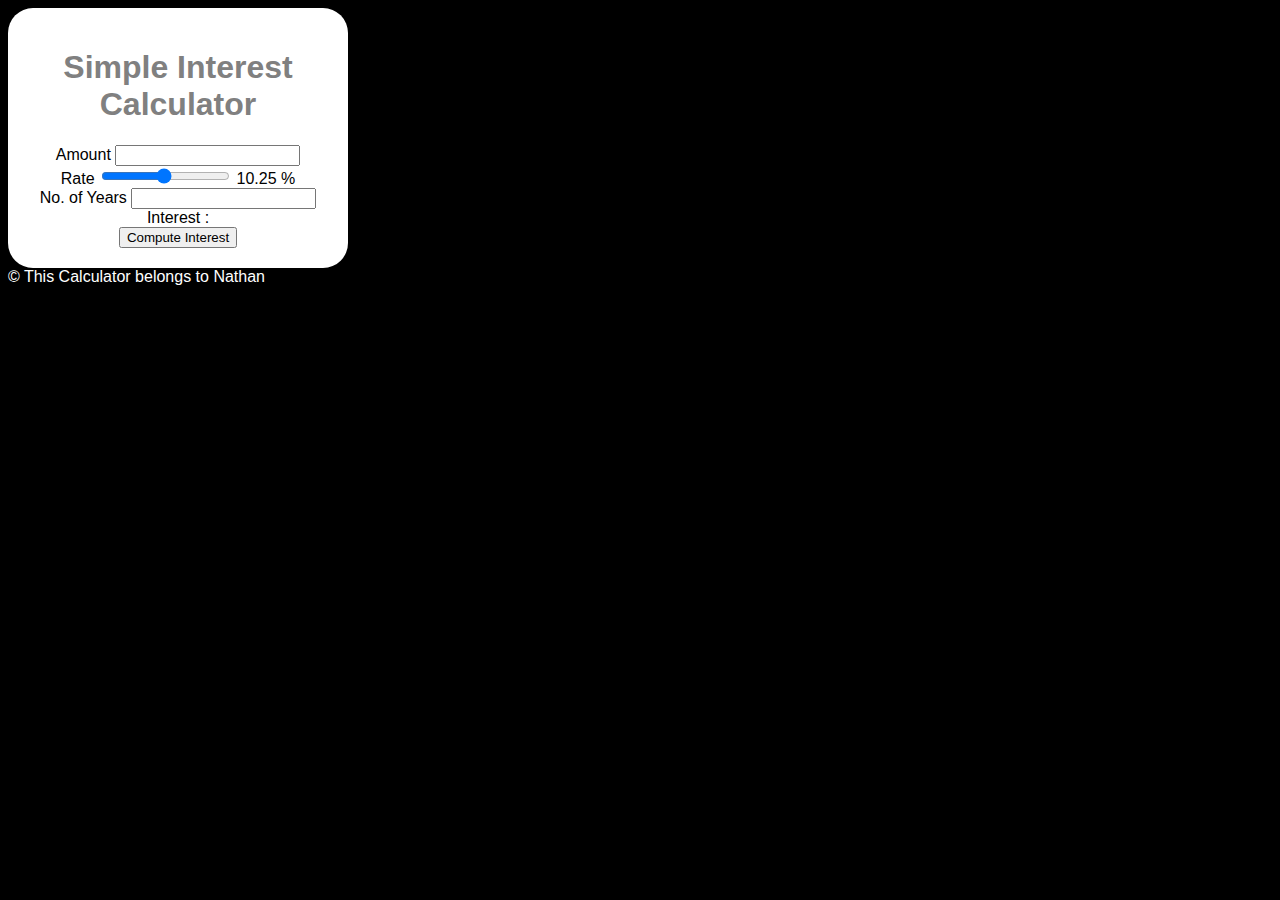
<file: vftvk-Simple-Interest-Calculator-master/index.html>
<!DOCTYPE html>
<html>
    <head>
        <title>Simple Interest Calculator</title>
        <script src="script.js"></script>
        <link rel="stylesheet" href="style.css">
    </head>
    <body>
        <div class='maindiv'>
            <h1>Simple Interest Calculator</h1>

            Amount 
            <input type="number"  id="principal" >  <br/>

            Rate
            <input type="range"  id="rate" 
                min=1 max=20 value=10.25 step=0.25
                onchange="updateRate()"
                >  
            <span id='rate_val'>
                10.25
            </span>%<br/>

            No. of Years
            <input type="number"  id="years" list=all_years>  
                <datalist id="all_years">
                    <option value="1">1</option>
                    <option value="2">2</option>
                    <option value="3">3</option>
                    <option value="4">4</option>
                    <option value="5">5</option>
                    <option value="6">6</option>
                    <option value="7">7</option>
                    <option value="8">8</option>
                    <option value="9">9</option>
                    <option value="10">10</option>
                </datalist>
            <br/>

            Interest :
            <span id="result"></span><br/>

            <button onclick="compute()">Compute Interest</button>

        </div>

        <footer>
            &#169; This Calculator belongs to Nathan
        </footer>
    </body>
</html>
</file>
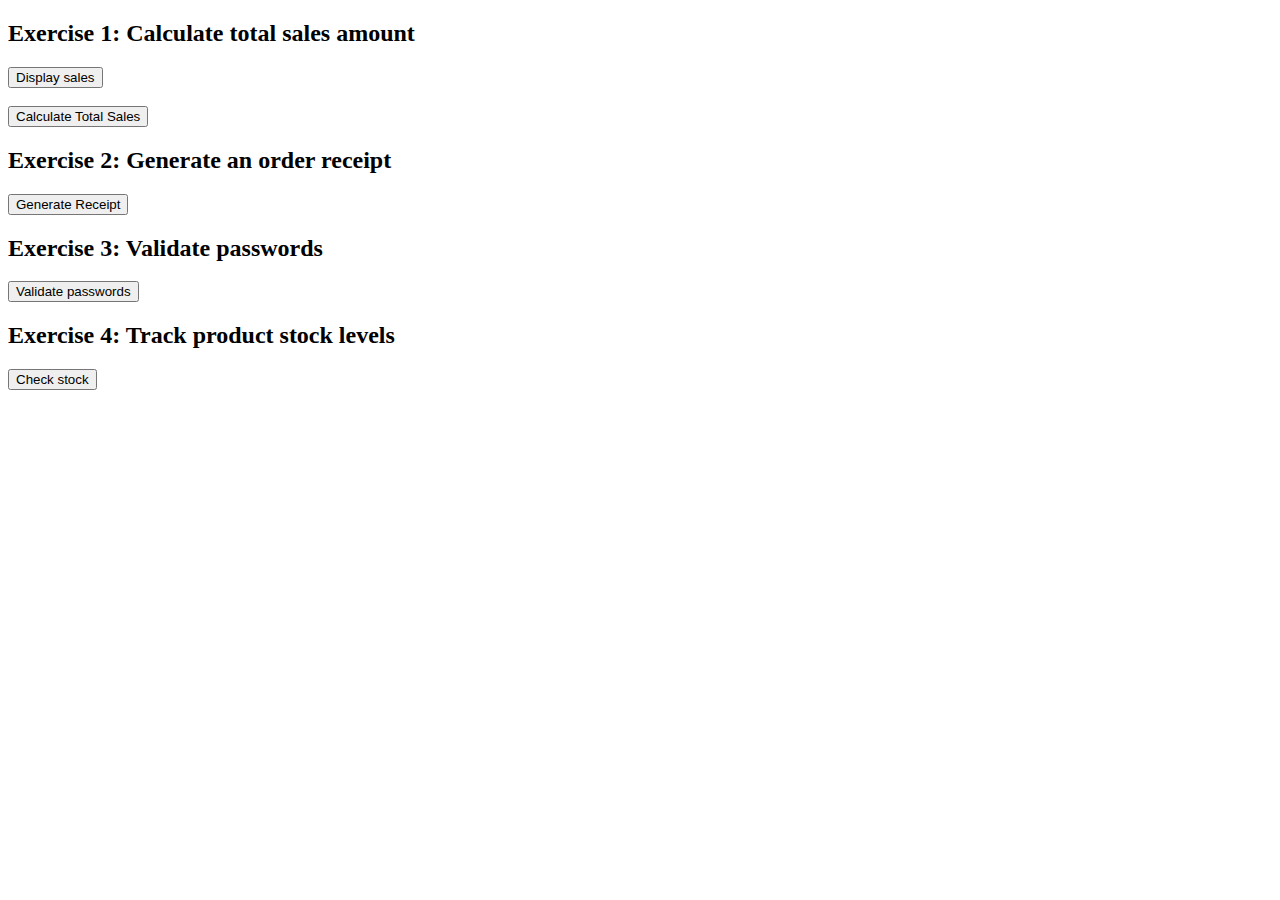
<file: jsProblemSolving.html>
<!DOCTYPE html>
<html>
<head>
    <title>Enhancing JavaScript Skills using JSFiddle</title>
    <script type="application/javascript" src="js-problem-solving.js"></script>
</head>

<body>
    <h2>Exercise 1: Calculate total sales amount</h2>
    <div id="sales"></div>
    <button class="sales-toggle" onclick="displaySales()">Display sales</button><br><br>

    <div id="sales-total"></div>
    <button class="calculate-sales" onclick="calculateTotalSales()">Calculate Total Sales</button>

    <h2>Exercise 2: Generate an order receipt</h2>
    <div id="receipt"></div>
    <button class="generate-receipt" onclick="generateReceipt()">Generate Receipt</button>

    <h2>Exercise 3: Validate passwords</h2>
    <div id='passwords'></div>
    <button id='validate-passwords' onclick='validatePasswords()'>Validate passwords</button>

    <h2>Exercise 4: Track product stock levels</h2>
    <div id='products'></div>
    <button id='check-stock' onclick='checkStockLevels()'>Check stock</button>
</body>
</html>
</file>
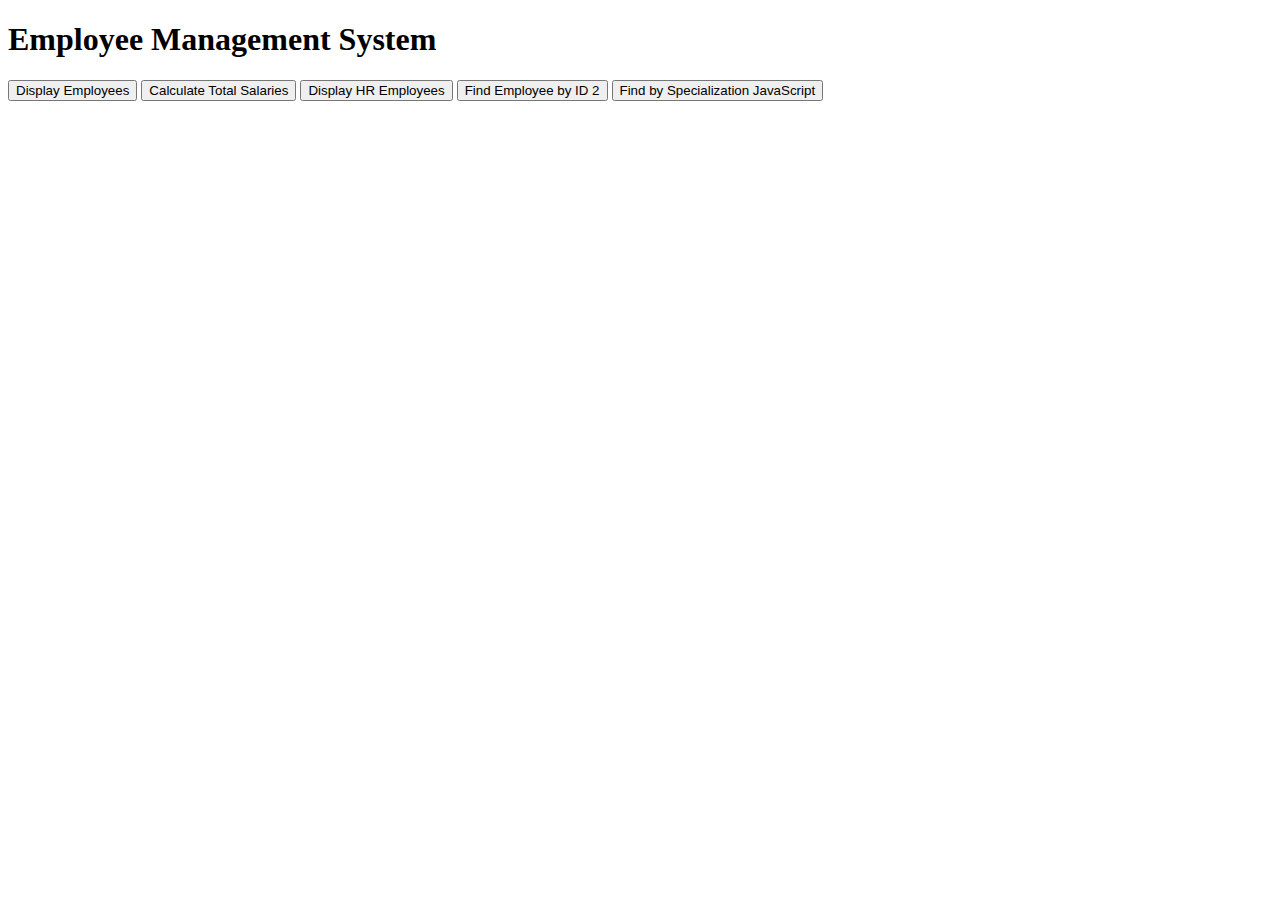
<file: employeeDetails/employee_details.html>
<!DOCTYPE html>
<html>
<head>
    <title>Employee Management System</title>
</head>
<body>
    <h1>Employee Management System</h1>
    
    <div>
        <button onclick="displayEmployees()">Display Employees</button>
        <button onclick="calculateTotalSalaries()">Calculate Total Salaries</button>
        <button onclick="displayHREmployees()">Display HR Employees</button>
        <button onclick="findEmployeeById(2)">Find Employee by ID 2</button>
        <button onclick="findBySpecializationJavascript()">Find by Specialization JavaScript</button>
    </div>

    <div id="employeesDetails"></div>
<script src="./employee_details.js"></script>
</body>
</html>
</file>
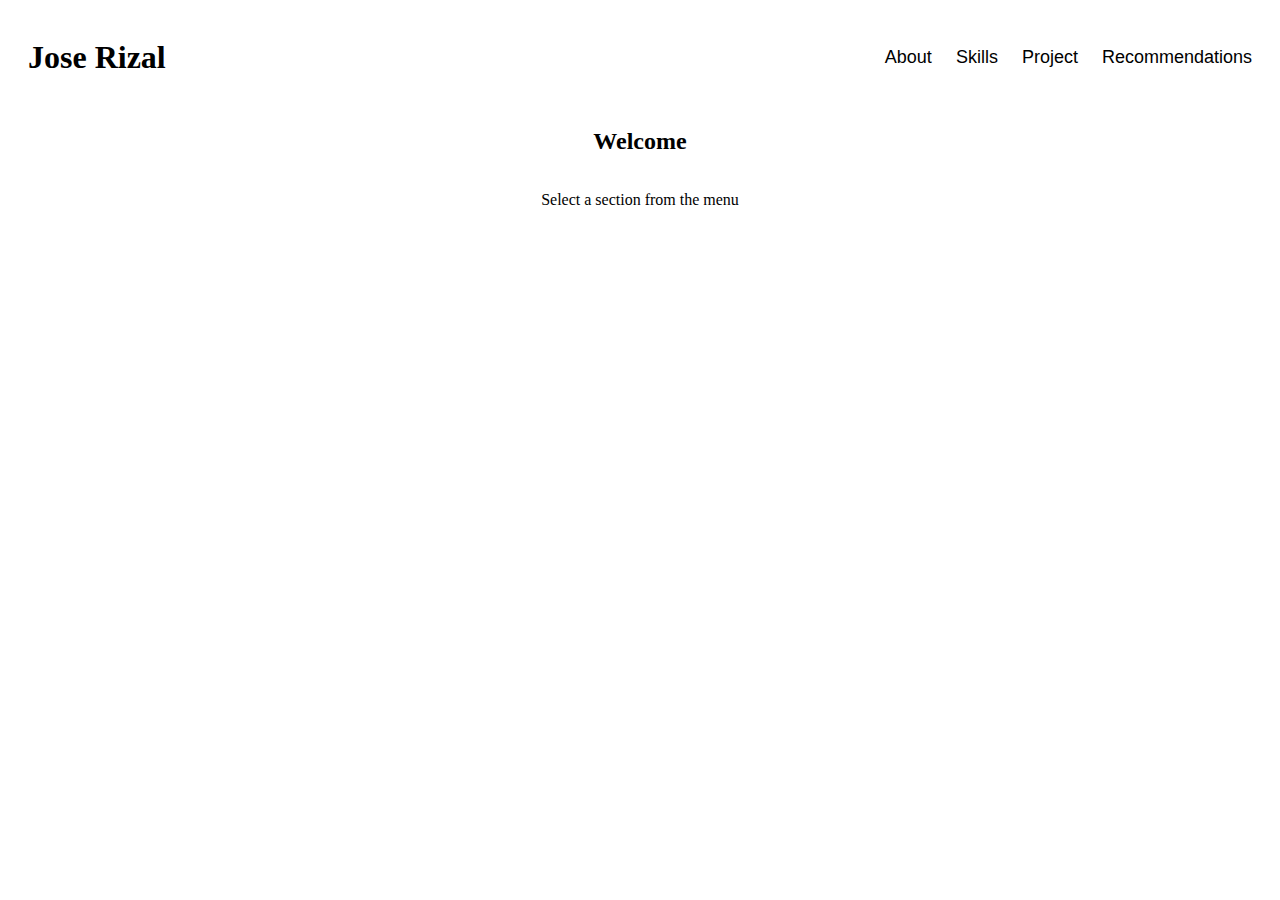
<file: Module2/FinalProject/finalProject.html>
<!DOCTYPE html>
<html>

<head>
    <title>Client Portfolio</title>
    <link rel="stylesheet" href="/Module2/FinalProject/final-project.css">
    <script src="/Module2/FinalProject/final-project.js"></script>
</head>

<body>
    <header>
        <h1>Jose Rizal</h1>
        <nav class="menu">
            <a href="#" data-page="about">About</a>
            <a href="#" data-page="skills">Skills</a>
            <a href="#" data-page="projects">Project</a>
            <a href="#" data-page="recommendations">Recommendations</a>
        </nav>
    </header>

    <main id="content">
        <h2>Welcome</h2>
        <p>Select a section from the menu</p>
    </main>
</body>

</html>
</file>
<file: vftvk-Simple-Interest-Calculator-master/style.css>
body {
    background-color:black;
    font-family: arial;
    color: white;
}

h1{
    color:grey;
    font: verdana
}

.maindiv {
    background-color: white;
    color: black;
    width: 300px;
    padding: 20px;
    border-radius: 25px;
    text-align: center;
}
</file>
<file: Module2/FinalProject/final-project.css>
* {
    list-style: none;
    padding: 0;
}

header {
    display: flex;
    justify-content: space-between;
    align-items: center;
    padding: 10px 20px;
}

h1 {
    text-align: left;
}

.menu a {
    margin-left: 20px;
    text-decoration: none;
    color: black;
    font-family: Arial, Helvetica, sans-serif;
    font-size: 18px;

    transition: color 1s ease, font-style 1s ease;
}

.menu a:hover {
    color: blue;
    text-decoration: underline;
    font-size: 20px;

    transition: none;
}

.menu a.active {
    color: red;
    font-weight: bold;
    text-decoration: underline;

    transition: none;
}

#content {
    display: flex;
    flex-direction: column;
    align-items: center;
    /* text-align: center; */
}

#profile-pic {
    width: 200px;
}

.skill-logo {
    width: 20px;
}
</file>
